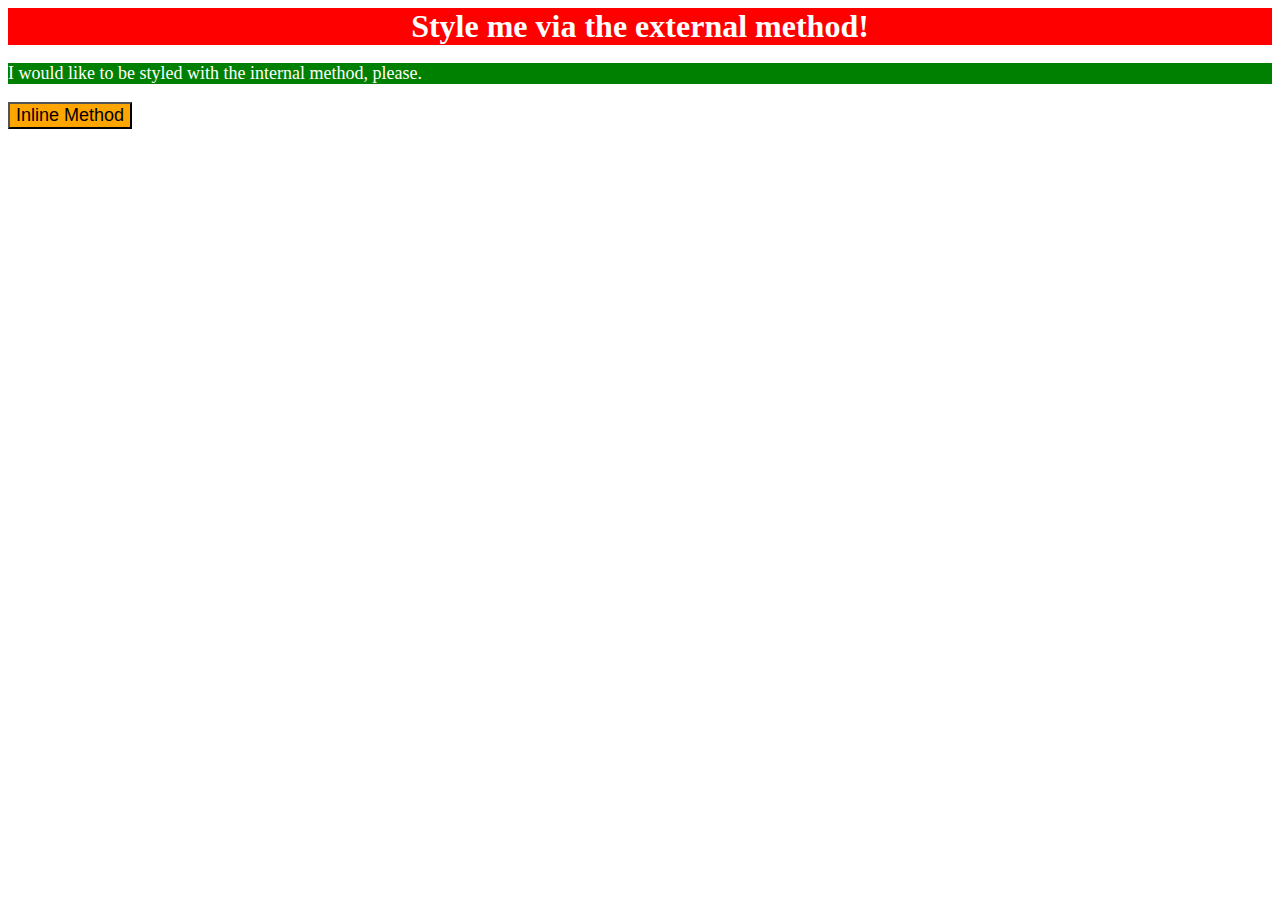
<file: foundations/intro-to-css/01-css-methods/index.html>
<!DOCTYPE html>
<html lang="en">
  <head>
    <meta charset="UTF-8">
    <meta http-equiv="X-UA-Compatible" content="IE=edge">
    <meta name="viewport" content="width=device-width, initial-scale=1.0">
    <title>Methods for Adding CSS</title>
    <link rel="stylesheet" href="styles.css">
    <style> 
      p{
        background-color: green;color: white; font-size: 18px;

      }
    </style>
  </head>
  <body>
    <div>Style me via the external method!</div>
    <p>I would like to be styled with the internal method, please.</p>
    <button style="background-color: orange;font-size: 18px;">Inline Method</button>
  </body>
</html>
</file>
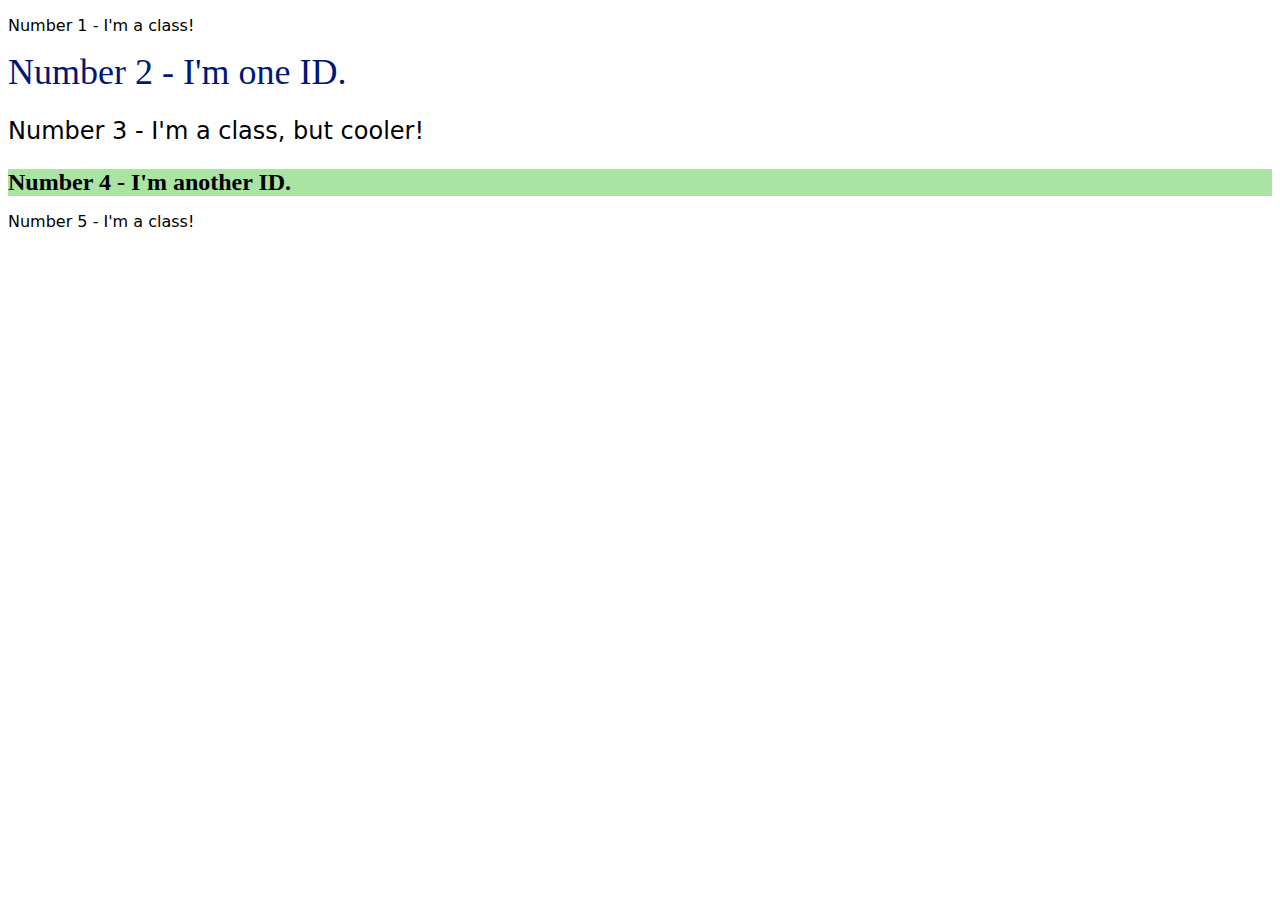
<file: foundations/intro-to-css/02-class-id-selectors/index.html>
<!DOCTYPE html>
<html lang="en">
  <head>
    <meta charset="UTF-8">
    <meta http-equiv="X-UA-Compatible" content="IE=edge">
    <meta name="viewport" content="width=device-width, initial-scale=1.0">
    <title>Class and ID Selectors</title>
    <link rel="stylesheet" href="style.css">
  </head>
  <body>
    <p class="odd">Number 1 - I'm a class!</p>
    <div id="nobg">Number 2 - I'm one ID.</div>
    <p class="odd big">Number 3 - I'm a class, but cooler!</p>
    <div id="yesbg">Number 4 - I'm another ID.</div>
    <p class="odd">Number 5 - I'm a class!</p>
  </body>
</html>
</file>
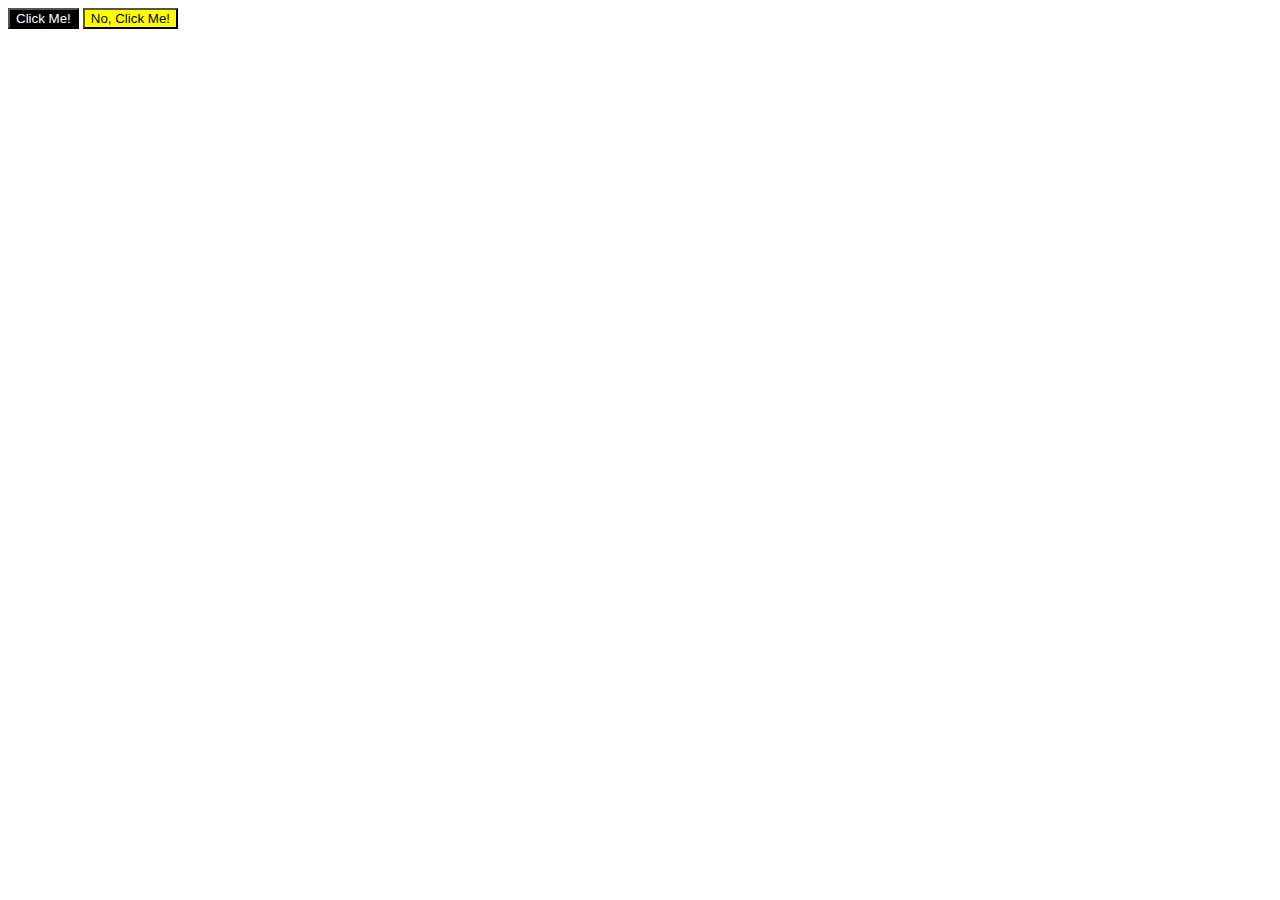
<file: foundations/intro-to-css/03-grouping-selectors/index.html>
<!DOCTYPE html>
<html lang="en">
  <head>
    <meta charset="UTF-8">
    <meta http-equiv="X-UA-Compatible" content="IE=edge">
    <meta name="viewport" content="width=device-width, initial-scale=1.0">
    <title>Grouping Selectors</title>
    <link rel="stylesheet" href="style.css">
  </head>
  <body>
    <button class="bbg">Click Me!</button>
    <button class="ybg">No, Click Me!</button>
  </body>
</html>
</file>
<file: foundations/intro-to-css/01-css-methods/styles.css>
div{
    background-color: red; font-size: 32px; text-align: center; font-weight: bold; color: white;
}
</file>
<file: foundations/intro-to-css/02-class-id-selectors/style.css>
.odd{
    font-family: 'Verdana','DejaVu Sans',sans-serif;

}
#nobg{
    color:rgb(0,23,120);
    font-size: 36px;
}
.odd.big{
    font-size: 24px;
}
#yesbg{
    background-color: rgb(169, 228, 163);
    font-size: 24px;
    font-weight: bold;
}
</file>
<file: foundations/intro-to-css/03-grouping-selectors/style.css>
.bbg{
background-color: black;
color: white;
}
.ybg{
background-color: yellow;
}
.bbg.ybg{
    font-size: 28px;
    font-family: Helvetica,"Times New Roman",sans-serif;

}
</file>
